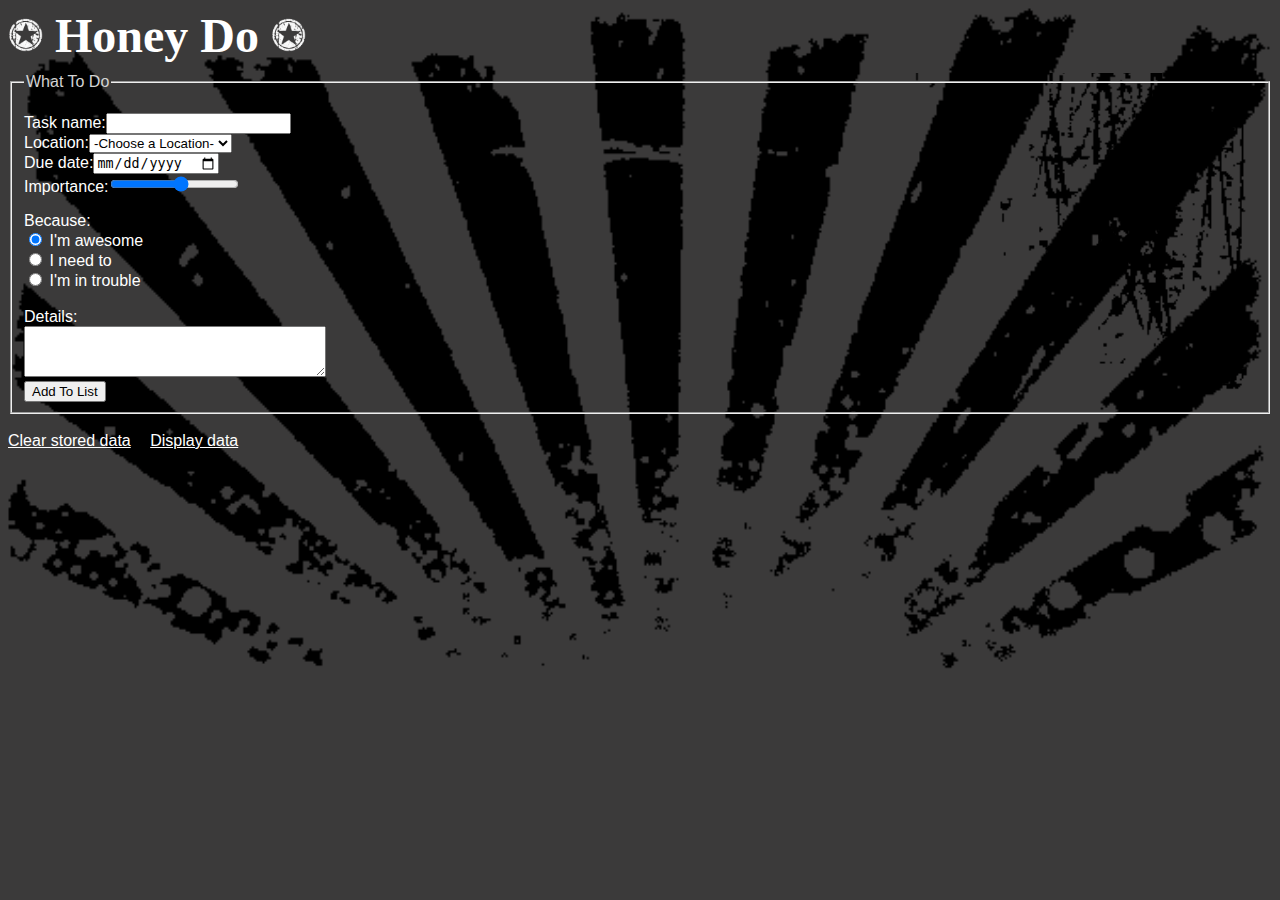
<file: additem.html>
<!doctype html>
<!--VFW Week 3: Web App Part 3-->
<!--Mark A. Blaine - VFW 1207-->
<html>
	<head>
	
		<!--Meta data-->
		<meta charset="utf-8" />
		<meta name="keywords" content="list, to do, errands" />
		<meta name="description" content="Form for Honey Do input" />
		<meta name="robots" content="index, follow" />
		<meta name="viewport" content="user-scalable=no, width=device-width" />
		<link rel="stylesheet" href="css/styles.css"
	
		<!--Page title-->
		<title>Honey Do</title>
		
	</head>
	
	<body onload="setTimeout(function() { window.scrollTo(0, 1) }, 100);">
	
		<header>
			<h1>			
				<img src="images/starCircle.gif" alt="Circle Star" height="35" width="35" />
				Honey Do
				<img src="images/starCircle.gif" alt="Circle Star" height="35" width="35" />
			</h1>
		</header>
		<!--Form data-->
		<form id="honeyForm" action="#" method ="post">
			<fieldset>
				<legend>What To Do</legend>
				<!--Text input-->
				<div id="textFields">
					<ul id="errors"></ul>
					<ul id="questions">
						<li><label for="taskName">Task name:</label><input type="text" id="taskName" /></li>
						<li id="select"><label for="location">Location:</label></li>
						<!--Date input-->
						<li><label for="dueDate">Due date:</label><input type="date" id="dueDate" /></li>
						<!--Range input-->
						<li><label for="importance">Importance:</label><input type="range" id="importance" min="1" max="10" /></li>
					</ul>
				</div>
				<!--Radio input-->
				<div id="radios">
					Because:<br/>
					<input type="radio" checked id="low" value="I'm awesome" name="priority" /><label for="low"> I'm awesome</label><br/>
					<input type="radio" id="medium" value="I need to" name="priority" /><label for="medium"> I need to</label><br/>
					<input type="radio" id="high" value="I'm in trouble" name="priority" /><label for="high"> I'm in trouble</label><br/>
					<input type="hidden" id="forHoney" name="honey" value="Me" />
				</div>
				<br/>
				<!--Textarea input-->
				<div id="instructions">
					<label for="specialInstructions">Details:</label><br/>
					<textarea id="specialInstructions" rows="3" cols="35"></textarea><br/>
				</div>
				<input type="submit" value="Add To List" id="submit" /><br/>				
			</fieldset>
		</form>
		<br/>
		<nav>
			<a href = "#" id="clear">Clear stored data</a> 
			<a href="#" id="displayLink">Display data</a>
			<a href="additem.html" id="addNew" style="display:none;">Add new item</a><br/><br/>
		</nav>
		<!--Disappearing header for list view-->
		<h2 id="listHeader" style="display:none;">Honey Do List</h2>

		<script src=js/main.js type="text/javascript"></script>
		
	</body>
</html>
</file>
<file: css/styles.css>
/*
CSS for VFW 1207
Mark A. Blaine
July 2012
*/

body {	
	font-family: Arial, Helvetica, sans-serif;
	color: white;
	background:url('../images/smallBurst.gif');
	background-size: 100%;
	background-repeat: no-repeat;
	background-color:#3b3a3a;
}

header {
	font-family: "Times New Roman", Times, serif;
	font-size: x-large;
}

h1 {
	margin: 0 0 10px 0;
}

h2 {
	text-transform: capitalize;
}

p {
	font-weight: bold;
}

legend {
	color: lightgrey;
}

form {
	background:url('../images/lines.gif');
	background-size: 40%;
	background-repeat: no-repeat;
	background-position: bottom right;
}

form ul {
	list-style: none;
	padding-left: 0;
}

#items ul {
	list-style-image: url('../images/starBullet.png');
	margin-bottom: 20px;
}

#items ul li ul {
	margin-bottom: 15px;
	padding-left: 0;
	border-top: white ridge;
}

#items ul li ul li {
	list-style-image: none;
	list-style-type: none;
}

#items + #items {
	display: none;
}

#listHeader {
	margin-left: 40px;
}

li a {
	line-height: 40px;
	color: lightgrey;
}

#errors {
	color: red;
}

a {
	color: white;
	margin-right: 15px;
	margin-bottom: 15px;
}

a:hover {
	color: red;
}
</file>
